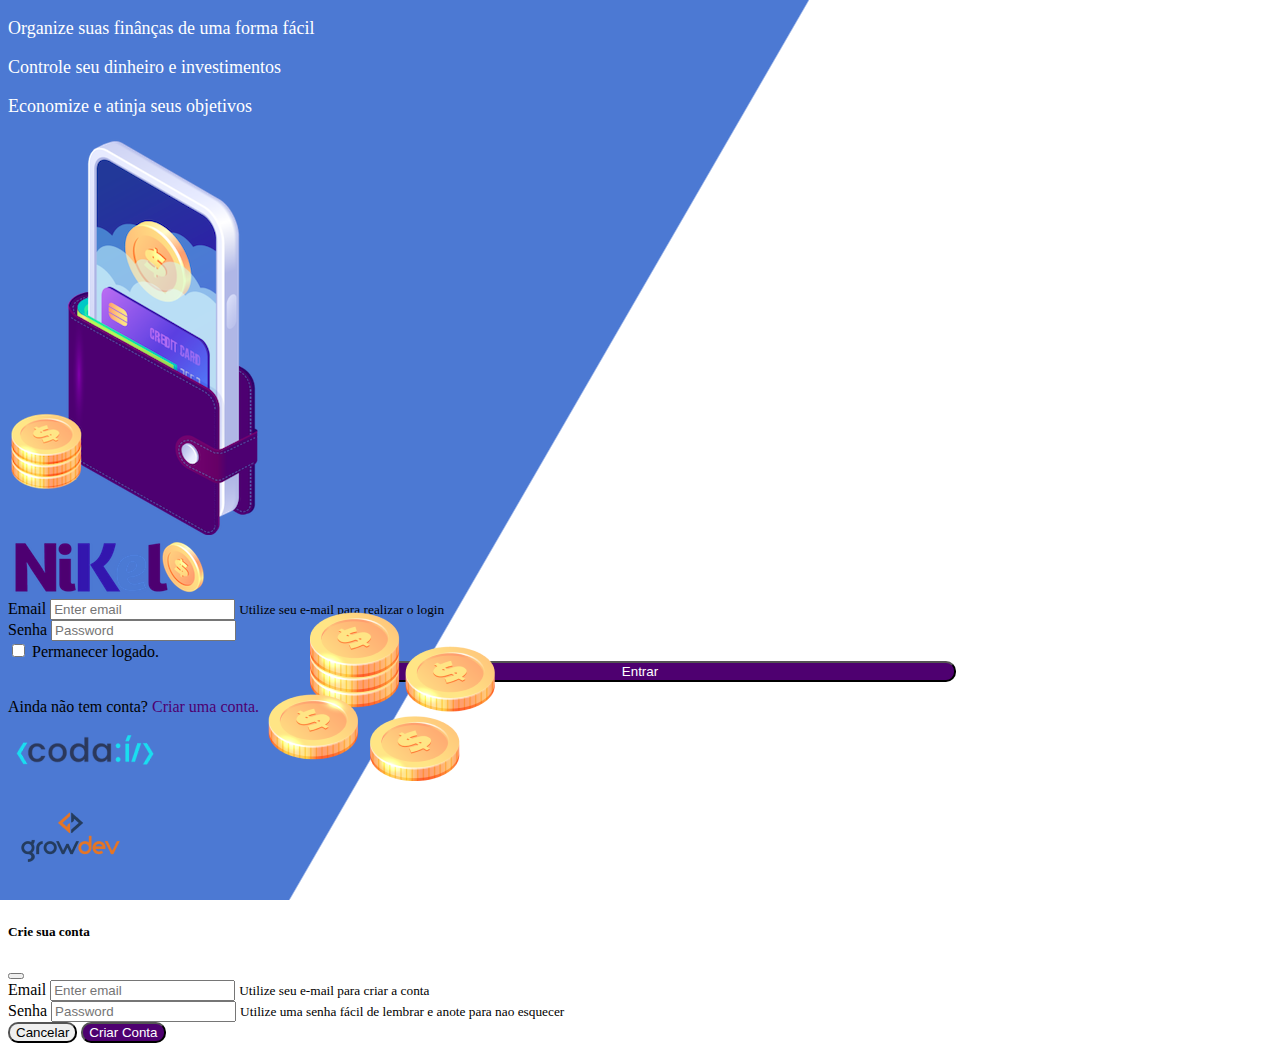
<file: public/index.html>
<!DOCTYPE html>
<html lang="pt">
<head>
    <meta charset="UTF-8">
    <meta name="viewport" content="width=device-width, initial-scale=1.0">
    <title>Nikel</title>
    <link rel="stylesheet" href="https://cdnjs.cloudflare.com/ajax/libs/bootstrap/5.3.8/css/bootstrap.min.css" integrity="sha512-2bBQCjcnw658Lho4nlXJcc6WkV/UxpE/sAokbXPxQNGqmNdQrWqtw26Ns9kFF/yG792pKR1Sx8/Y1Lf1XN4GKA==" crossorigin="anonymous" referrerpolicy="no-referrer" />
    <link rel="stylesheet" href="./css/styles.css">
</head>
<body id="login">
    <main>
        <div class="container">
            <div class="row vh-100">
                <div class="col d-flex justify-content-center my-5 flex-column">
                    <div class="text-login">
                        <p>Organize suas finânças de uma forma fácil</p>
                        <p>Controle seu dinheiro e investimentos</p>
                        <p>Economize e atinja seus objetivos</p>
                    </div>
                    <div class="text-center">
                        <img src="./assets/images/pocket.png" alt="image pocket" class="img-fluid">
                        <img src="./assets/images/coins.png" alt="image coins" class="img-fluid d-none d-md-inline coins">
                    </div>
                </div>
                <div class="col">
                    <div class="container">
                        <div class="row">
                            <div class="col d-flex justify-content-center my-5 flex-column">
                                <div class="text-center mb-3">
                                    <img src="./assets/images/nikel-logo.png" alt="logo nikel">
                                </div>
                            </div>
                        </div>
                        <div class="row">
                            <div class="col">
                                <form id="login-form">
                                    <div class="mb-3">
                                        <label class="mb-2 fs-4 fw-semibold" for="email-input ">Email</label>
                                        <input type="email" class="form-control" id="email-input" aria-describedby="emailHelp"
                                            placeholder="Enter email" required>
                                        <small id="emailHelp" class="form-text text-muted">Utilize seu e-mail para realizar o login</small>
                                    </div>
                                    <div class="mb-3">
                                        <label class="mb-2 fs-4 fw-semibold" for="password-input ">Senha</label>
                                        <input type="password" class="form-control" id="password-input" placeholder="Password">
                                        <small class="error-message" id="messageError"></small>
                                    </div>
                                    <div class="mb-3 form-check">
                                        <input type="checkbox" class="form-check-input" id="session-check">
                                        <label class="form-check-label" for="session-check">Permanecer logado.</label>
                                    </div>
                                    <button type="submit" class="btn button-login">Entrar</button>
                                </form>
                            </div>
                        </div>

                        <div class="row">
                            <div class="col">
                                <p id="link-conta" class="text-center mt-2 form-text" data-bs-toggle="modal" data-bs-target="#register-modal">Ainda não tem conta? <span class="link-default">Criar uma conta.</span></p>
                            </div>
                        </div>

                        <div class="row">
                            <div class="col">
                                <div class="text-center mt-5">
                                    <img src="./assets/images/codai-logo.png" alt="logo do codai">
                                </div>
                                
                            </div>
                        </div>
                        <div class="row">
                            <div class="col">
                                <div class="text-center">
                                 <img src="./assets/images/growdev-logo.png" alt="logo do growdev">   
                                </div>
                            </div>
                        </div>
                    </div>
                </div>
            </div>
        </div>

        <div class="modal fade" id="register-modal" tabindex="-1">
            <div class="modal-dialog">
                <div class="modal-content">
                    <div class="modal-header">
                        <h5 class="modal-title">Crie sua conta</h5>
                        <button type="button" class="btn-close" data-bs-dismiss="modal" aria-label="Close"></button>
                    </div>
                <form id="create-form">
                    <div class="modal-body">
                         
                                    <div class="mb-3">
                                        <label for="email-create-input" class="form-label fs-5">Email</label>
                                        <input type="email" class="form-control" id="email-create-input" aria-describedby="emailHelp"
                                            placeholder="Enter email">
                                        <small id="emailHelper" class=" error-message">Utilize seu e-mail para criar a conta</small>
                                    </div>
                                    <div class="mb-3">
                                        <label class="form-label fs-5" for="password-create-input ">Senha</label>
                                        <input type="password" class="form-control " id="password-create-input" placeholder="Password">
                                        <small id="passwordHelp" class="form-text error-message text-muted">Utilize uma senha fácil de lembrar e anote para nao esquecer</small>
                                    </div>
                               
                    </div>
                    <div class="modal-footer">
                        <button type="button" class="btn btn-secondary button-cancel" data-bs-dismiss="modal">Cancelar</button>
                        <button type="submit" class="btn button-default">Criar Conta</button>
                    </div> 
                </form>
                </div>
            </div>
        </div>
    </main>

    <script src="https://cdn.jsdelivr.net/npm/bootstrap@5.3.3/dist/js/bootstrap.bundle.min.js" integrity="sha384-YvpcrYf0tY3lHB60NNkmXc5s9fDVZLESaAA55NDzOxhy9GkcIdslK1eN7N6jIeHz" crossorigin="anonymous"></script>
    <script src="./js/index.js"></script>
</body>
</html>
</file>
<file: public/css/styles.css>
#login{
    background: linear-gradient(120deg, #4c79d3 44.9%, #ffffff 45%) no-repeat fixed;
}

#app{
     background: linear-gradient(120deg, #ffffff 44.9%,#4c79d3   45%) no-repeat fixed;
}


header{
    border-bottom: 1px solid #bebcbc;
    padding: 5px;
    background-color: #ffffff;
}

.color-primary{
    color: #4e0070;
}

.color-secondary{
    color: #4c79d3;
}

.icon-detail{
    font-size: 50px;
    margin-right: 10px;
    vertical-align: middle;
}

.text-login{
    color: #ffffff;
    font-size: 18px;
    font-weight: 500;
}

.coins{
    position: absolute;
    bottom: 100px;
}

.button-login{
    border-radius: 10px;
    background-color: #4e0070;
    color: #ffffff;
    width: 50%;
    margin: 0 25%;
}

.button-default{
    border-radius: 10px;
    color: #ffffff;
    background-color: #4e0070;
}

.button-cancel{
    border-radius: 10px;
}

.button-float{
    border-radius: 100%;
    height: 60px;
    width: 60px;
    position: fixed;
    bottom: 1rem;
    bottom: 1rem;
    right: 2rem;
    font-size: 32px;
    background-color: #4e0070;
    color: #ffffff;
    border: 2px solid #4e0070;
}

.button-float:hover{
    border: 2px solid #4c79d3;
    background: #ffffff;
    color: #4c79d3;
    
}

.button-login:hover, .button-default:hover{
    background-color: #4c79d3;
    color: #ffffff;
}

.link-default{
    color: #4e0070;
    cursor: pointer;
}

.link-default:hover{
    color: #4c79d3;
}

.info{
    background-color: #ffffff;
    border-radius: 20px 20px 0px 20px;
    padding: 20px 0px 0px 0px;
}

.dropdown-menu {
  min-width: 100%;
}
</file>
